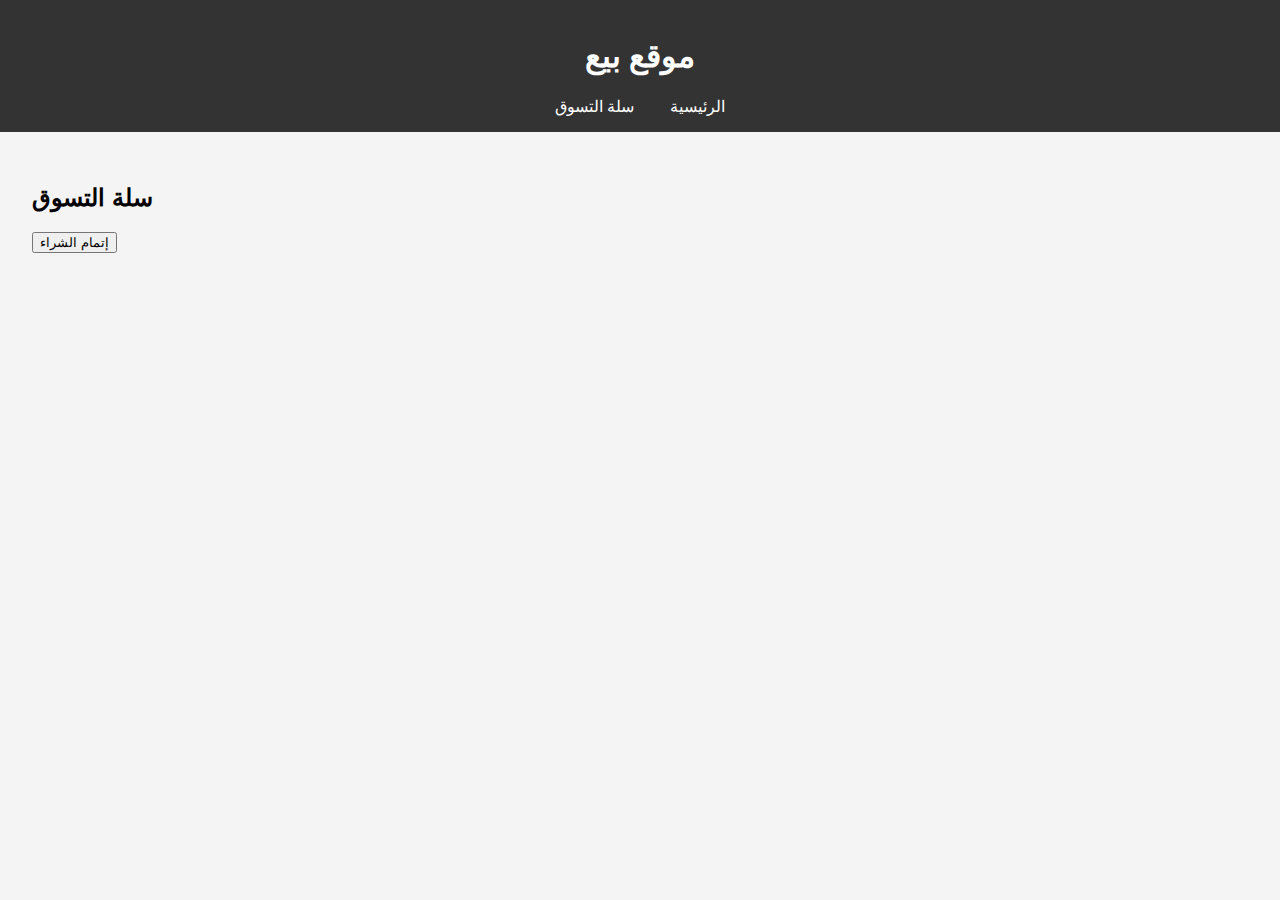
<file: cart.html>
<!DOCTYPE html>
<html lang="en">
<head>
    <meta charset="UTF-8">
    <meta name="viewport" content="width=device-width, initial-scale=1.0">
    <title>سلة التسوق</title>
    <link rel="stylesheet" href="styles.css">
</head>
<body>
    <header>
        <h1>موقع بيع</h1>
        <nav>
            <a href="index.html">الرئيسية</a>
            <a href="cart.html">سلة التسوق</a>
        </nav>
    </header>
    <main>
        <h2>سلة التسوق</h2>
        <div id="cart-items">
            <!-- سيتم تحميل عناصر السلة هنا بواسطة JavaScript -->
        </div>
        <button onclick="checkout()">إتمام الشراء</button>
    </main>
    <script src="script.js"></script>
</body>
</html>
</file>
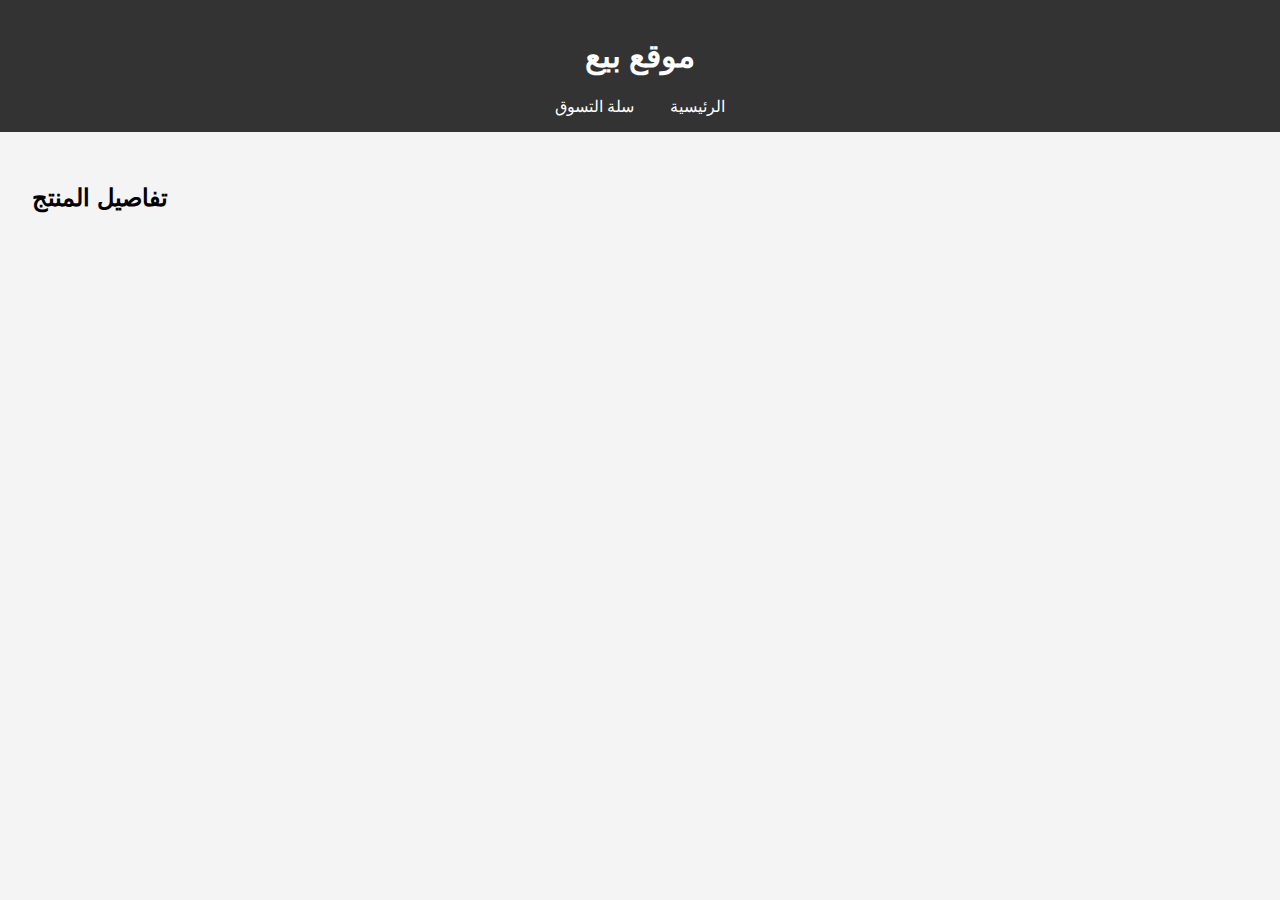
<file: product.html>
<!DOCTYPE html>
<html lang="en">
<head>
    <meta charset="UTF-8">
    <meta name="viewport" content="width=device-width, initial-scale=1.0">
    <title>تفاصيل المنتج</title>
    <link rel="stylesheet" href="styles.css">
</head>
<body>
    <header>
        <h1>موقع بيع</h1>
        <nav>
            <a href="index.html">الرئيسية</a>
            <a href="cart.html">سلة التسوق</a>
        </nav>
    </header>
    <main>
        <h2>تفاصيل المنتج</h2>
        <div id="product-details">
            <!-- سيتم تحميل تفاصيل المنتج هنا بواسطة JavaScript -->
        </div>
    </main>
    <script src="script.js"></script>
</body>
</html>
</file>
<file: styles.css>
body {
    font-family: Arial, sans-serif;
    margin: 0;
    padding: 0;
    background-color: #f4f4f4;
}

header {
    background-color: #333;
    color: #fff;
    padding: 1em 0;
    text-align: center;
}

nav a {
    color: #fff;
    margin: 0 1em;
    text-decoration: none;
}

#search-bar {
    padding: 0.5em;
    margin-top: 1em;
    width: 50%;
}

main {
    padding: 2em;
}

.products, #cart-items {
    display: flex;
    flex-wrap: wrap;
    justify-content: space-around;
}

.product, .cart-item {
    background-color: #fff;
    border: 1px solid #ddd;
    margin: 1em;
    padding: 1em;
    width: calc(30% - 2em);
    box-shadow: 0 0 10px rgba(0, 0, 0, 0.1);
    text-align: center;
}

.product h3, .cart-item h3 {
    margin-top: 0;
}

.product img, .cart-item img {
    width: 100%;
    height: auto;
}
</file>
